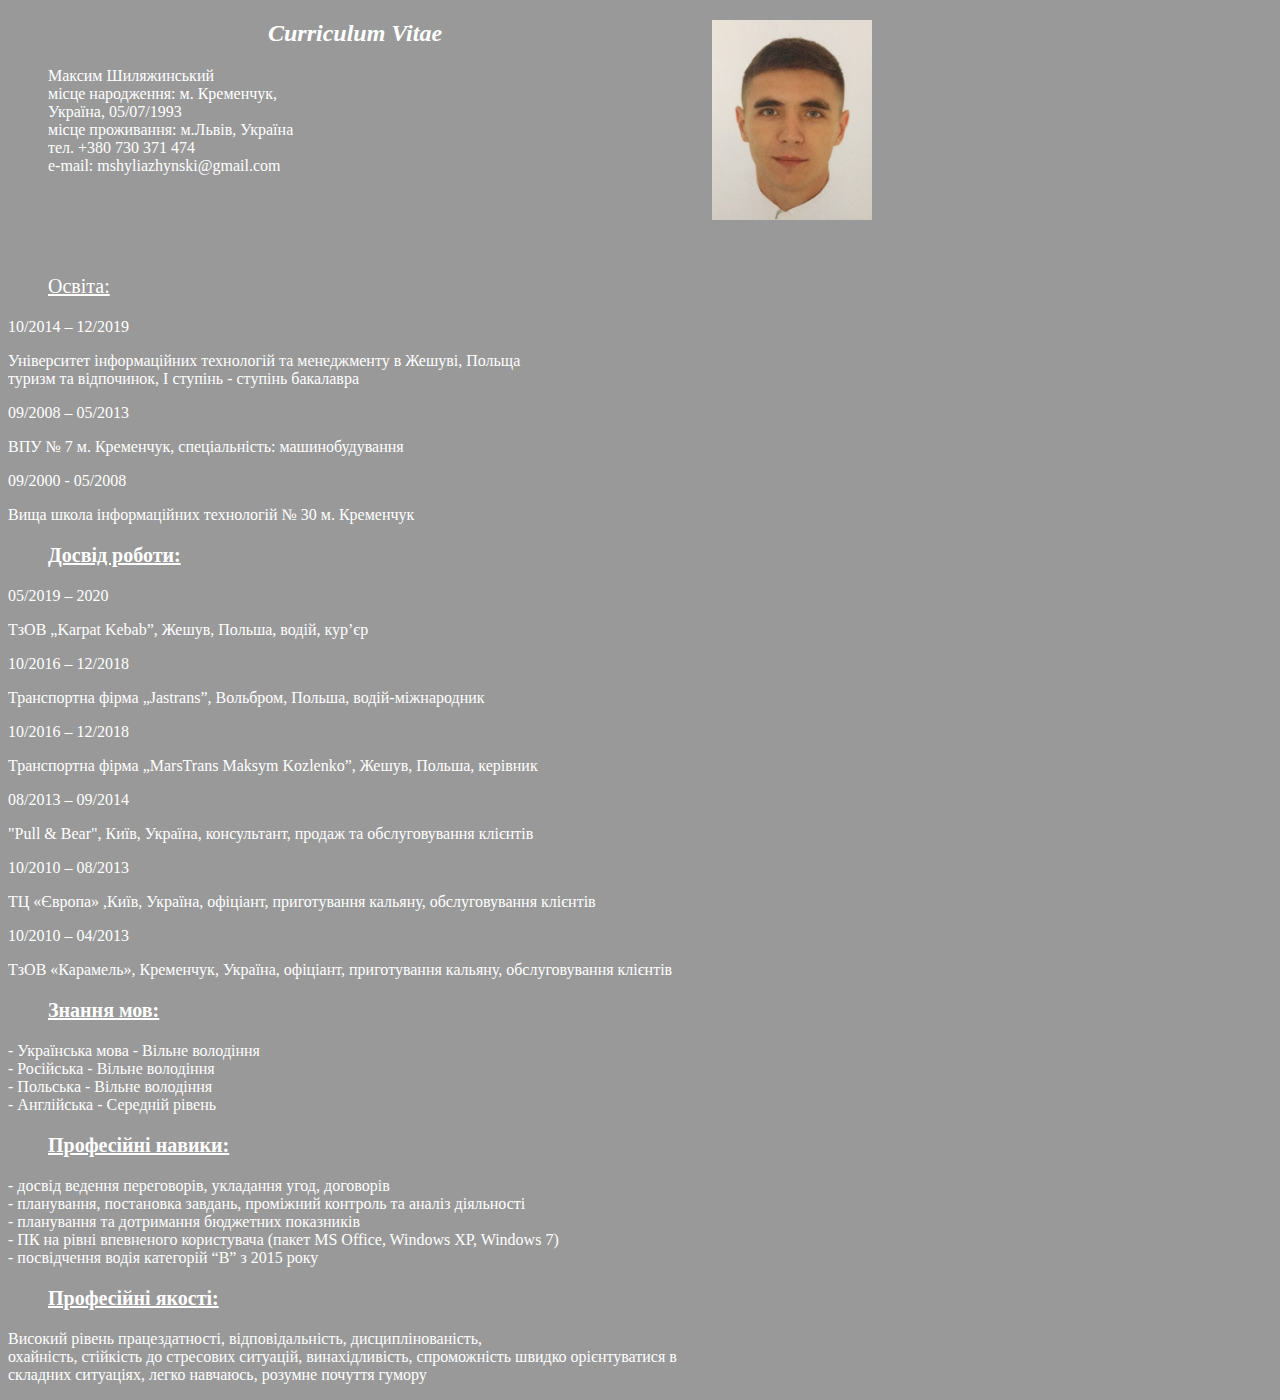
<file: HomeWork CV/index.html>
<!DOCTYPE html>
<html lang="en">

<head>
    <meta charset="UTF-8">
    <meta name="viewport" content="width=device-width, initial-scale=1.0">
    <title>Curriculum Vitae</title>
    <link rel="stylesheet" href="./CSS/styles.css">
</head>

<body>
    <div class="page-wrapper">
        </a><img src="./img/Img.jpg" alt="Фото" class="Img-Foto" height="200" width="160">
        <div class="CV">
            <h2 align="center"><i>Curriculum Vitae</i></h2>
        </div>
        <div class="info">
            <ul>
                <p>Максим Шиляжинський<br>
                    місце народження: м. Кременчук, Україна, 05/07/1993<br>
                    місце проживання: м.Львів, Україна <br>
                    тел. +380 730 371 474 <br>
                    e-mail: mshyliazhynski@gmail.com</p>
                </p>
            </ul>
        </div>
    </div>
    <div class="learn">
        <ul>
            <p class="line">Освіта:</p>
        </ul>
    </div>
    <p class="left">10/2014 – 12/2019<br>
    </p>
    <p class="right">Університет інформаційних технологій та менеджменту в Жешуві, Польща<br>
        туризм та відпочинок, I ступінь - ступінь бакалавра<br>
    </p>
    <p class="left"> 09/2008 – 05/2013<br>
    </p>
    <p class="right">ВПУ № 7 м. Кременчук, спеціальність: машинобудування<br>
    <p class="left">09/2000 - 05/2008<br>
    </p>
    <p class="right">Вища школа інформаційних технологій № 30 м. Кременчук<br>
    </p>
    <div class="work">
        <ul>
            <p class="line"><strong>Досвід роботи:</strong></p>
        </ul>
    </div>
    <p class="left">05/2019 – 2020<br>
    </p>
    <p class="right">ТзОВ „Karpat Kebab”, Жешув, Польша, водій, кур’єр<br>
    </p>
    <p class="left"> 10/2016 – 12/2018<br>
    </p>
    <p class="right">Транспортна фірма „Jastrans”, Вольбром, Польша, водій-міжнародник<br>
    <p class="left">10/2016 – 12/2018<br>
    </p>
    <p class="right">Транспортна фірма „MarsTrans Maksym Kozlenko”, Жешув, Польша, керівник<br>
    </p>
    <p class="left">08/2013 – 09/2014<br>
    </p>
    <p class="right">"Pull & Bear", Київ, Україна, консультант, продаж та обслуговування клієнтів<br>
    </p>
    <p class="left">10/2010 – 08/2013<br>
    </p>
    <p class="right">ТЦ «Європа» ,Київ, Україна, офіціант, приготування кальяну,
        обслуговування клієнтів<br>
    <p class="left">10/2010 – 04/2013<br>
    </p>
    <p class="right">ТзОВ «Карамель», Кременчук, Україна, офіціант,
        приготування кальяну, обслуговування клієнтів<br>
    </p>
    <div class="languages">
        <ul>
            <p class="line"><strong>Знання мов:</strong></p>
        </ul>
    </div>
    <p class="text">- Українська мова - Вільне володіння<br>
        - Російська - Вільне володіння<br>
        - Польська - Вільне володіння<br>
        - Англійська - Середній рівень<br>
    </p>
    <div class="skills">
        <ul>
            <p class="line"><strong>Професійні навики:</strong></p>
        </ul>
    </div>
    <p class="text">- досвід ведення переговорів, укладання угод, договорів<br>
        - планування, постановка завдань, проміжний контроль та аналіз діяльності<br>
        - планування та дотримання бюджетних показників<br>
        - ПК на рівні впевненого користувача (пакет MS Office, Windows XP, Windows 7)<br>
        - посвідчення водія категорій “В” з 2015 року<br>
    </p>
    <div class="qualities">
        <ul>
            <p class="line"><strong>Професійні якості:</strong></p>
        </ul>
    </div>
    <p class="text">Високий рівень працездатності, відповідальність, дисциплінованість,<br>
        охайність, стійкість до стресових ситуацій, винахідливість,
        спроможність швидко орієнтуватися в<br>
        складних ситуаціях, легко навчаюсь, розумне почуття гумору<br>
    </p>
</body>

</html>
</file>
<file: HomeWork CV/CSS/styles.css>
.Img-Foto{
    float: right;
    margin: 0 400px 10px 10px;
}

.info{
    width: 300px;
    margin: 0px;
    color: #fff;
}

.data{
    width: 200px;
    margin: 50px 0 0 0;
}

.learn{
    margin: 100px 0 0 0;
}
.info-data{
   float: right;

}
.left, .right{
    color: #fff;
}   

body {
    background: #999 url(https://cdn.kwork.ru/pics/t3/10/834847-1549033510.jpg);
    background-attachment: fixed;
    background-size: 100%;
}

.text{
    color: #fff;
}

.line{
    text-decoration: underline;
    color: #fff;
    font-size: 20px;
}
.CV{
    color: #fff;
}
</file>
